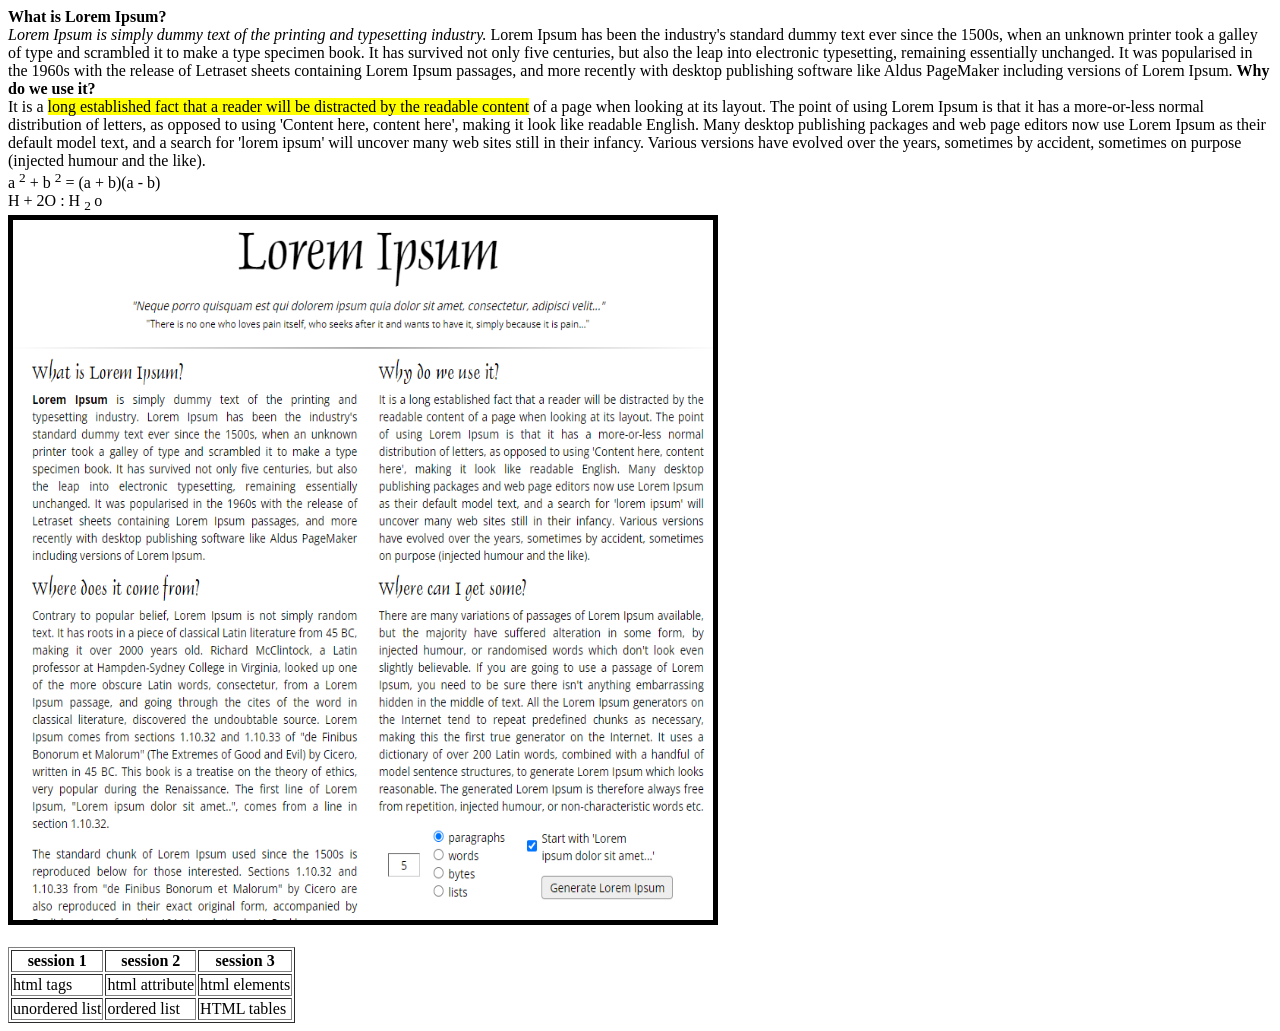
<file: SESSION 1.html>
<!DOCTYPE html>
<html lang="en" dir="ltr">
  <head>
    <meta charset="utf-8">
    <title>my first session</title>
  </head>
  <body>
  <font face = "calibri"><b>  What is Lorem Ipsum?</b><br></font>

<i>Lorem Ipsum is simply dummy text of the printing and typesetting industry.</i> Lorem Ipsum has been the industry's standard dummy text ever since the 1500s, when an unknown printer took a galley of type and scrambled it to make a type specimen book. It has survived not only five centuries, but also the leap into electronic typesetting, remaining essentially unchanged. It was popularised in the 1960s with the release of Letraset sheets containing Lorem Ipsum passages, and more recently with desktop publishing software like Aldus PageMaker including versions of Lorem Ipsum.

<b>Why do we use it?</b> <br>
It is a <mark>long established fact that a reader will be distracted by the readable content</mark> of a page when looking at its layout. The point of using Lorem Ipsum is that it has a more-or-less normal distribution of letters, as opposed to using 'Content here, content here', making it look like readable English. Many desktop publishing packages and web page editors now use Lorem Ipsum as their default model text, and a search for 'lorem ipsum' will uncover many web sites still in their infancy. Various versions have evolved over the years, sometimes by accident, sometimes on purpose (injected humour and the like).
<br>
a <sup>2</sup> + b <sup>2</sup> = (a + b)(a - b)<br>

H + 2O : H <sub> 2 </sub> o

<br>
<img src="1.png" height="700" width = "700" alt="cannot load image" border = "5">
<br><br>
<table  border="1">
  <tr>
    <th>session 1</th>
    <th> session 2</th>
    <th> session 3</th>
  </tr>
  <tr>
    <td>html tags</td>
    <td>html attribute</td>
    <td>html elements</td>
  </tr>
  <tr>
    <td>unordered list</td>
    <td>ordered list</td>
    <td>HTML tables</td>
  </tr>
</table>
  </body>
</html>
</file>
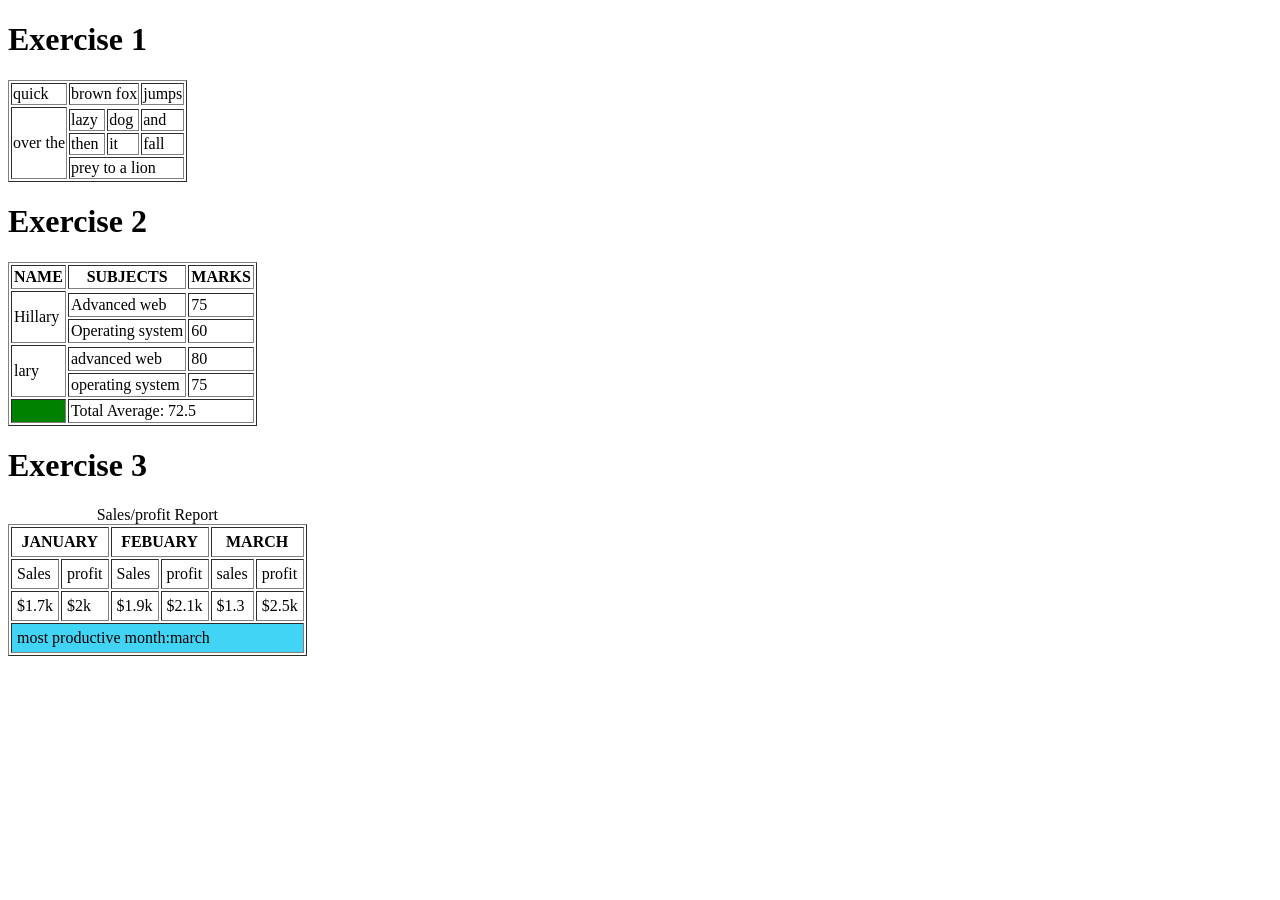
<file: session 2.html>
<!DOCTYPE html>
<html lang="en" dir="ltr">
  <head>
    <meta charset="utf-8">
    <title>web development session 2</title>
  </head>
  <body>
    <h1>Exercise 1</h1>
    <table border="1">
      <tr>
        <td>quick</td>
        <td colspan="2">brown fox</td>
        <td>jumps</td>
      </tr>
      <tr>
        <td rowspan="4">over the</td>
      </tr>
      <tr>
        <td>lazy</td>
        <td>dog</td>
        <td>and</td>
      </tr>
      <tr>
        <td>then</td>
        <td>it</td>
        <td>fall</td>
      </tr>
      <tr>
        <td colspan="3">prey to a lion</td>
      </tr>
    </table>
    <h1>Exercise 2</h1>
    <table border="1" cellpadding = " 2">
      <tr>
        <th>NAME</th>
        <th>SUBJECTS</th>
        <th>MARKS</th>
      </tr>
      <tr>
        <td rowspan="3">Hillary</td>
      </tr>
      <tr>
        <td>Advanced web</td>
        <td>75</td>
      </tr>
      <tr>
        <td>Operating system</td>
        <td>60</td>
      </tr>
      <tr>
        <td rowspan="3">lary</td>
      </tr>
      <tr>
        <td>advanced web</td>
        <td>80</td>
      </tr>
      <tr>
        <td>operating system</td>
        <td>75</td>
      </tr>
      <tr>
        <td style = "background-color: green;"></td>
        <td colspan= "2">Total Average: 72.5</td>
      </tr>
    </table>
    <h1>Exercise 3</h1>
    <table border="1" cellpadding = "5">
      <caption>Sales/profit Report</caption>
      <tr>
        <th colspan="2">JANUARY</th>
        <th colspan="2">FEBUARY</th>
        <th colspan="2">MARCH</th>
      </tr>
      <tr>
        <td>Sales</td>
        <td>profit</td>
        <td>Sales</td>
        <td>profit</td>
        <td>sales</td>
        <td>profit</td>
      </tr>
      <tr>
        <td>$1.7k</td>
        <td>$2k</td>
        <td>$1.9k</td>
        <td>$2.1k</td>
        <td>$1.3</td>
        <td>$2.5k</td>
      </tr>
      <tr>
        <td colspan="6" style = "background-color: #42d4f5;">most productive month:march</td>
      </tr>
    </table>
  </body>
</html>
</file>
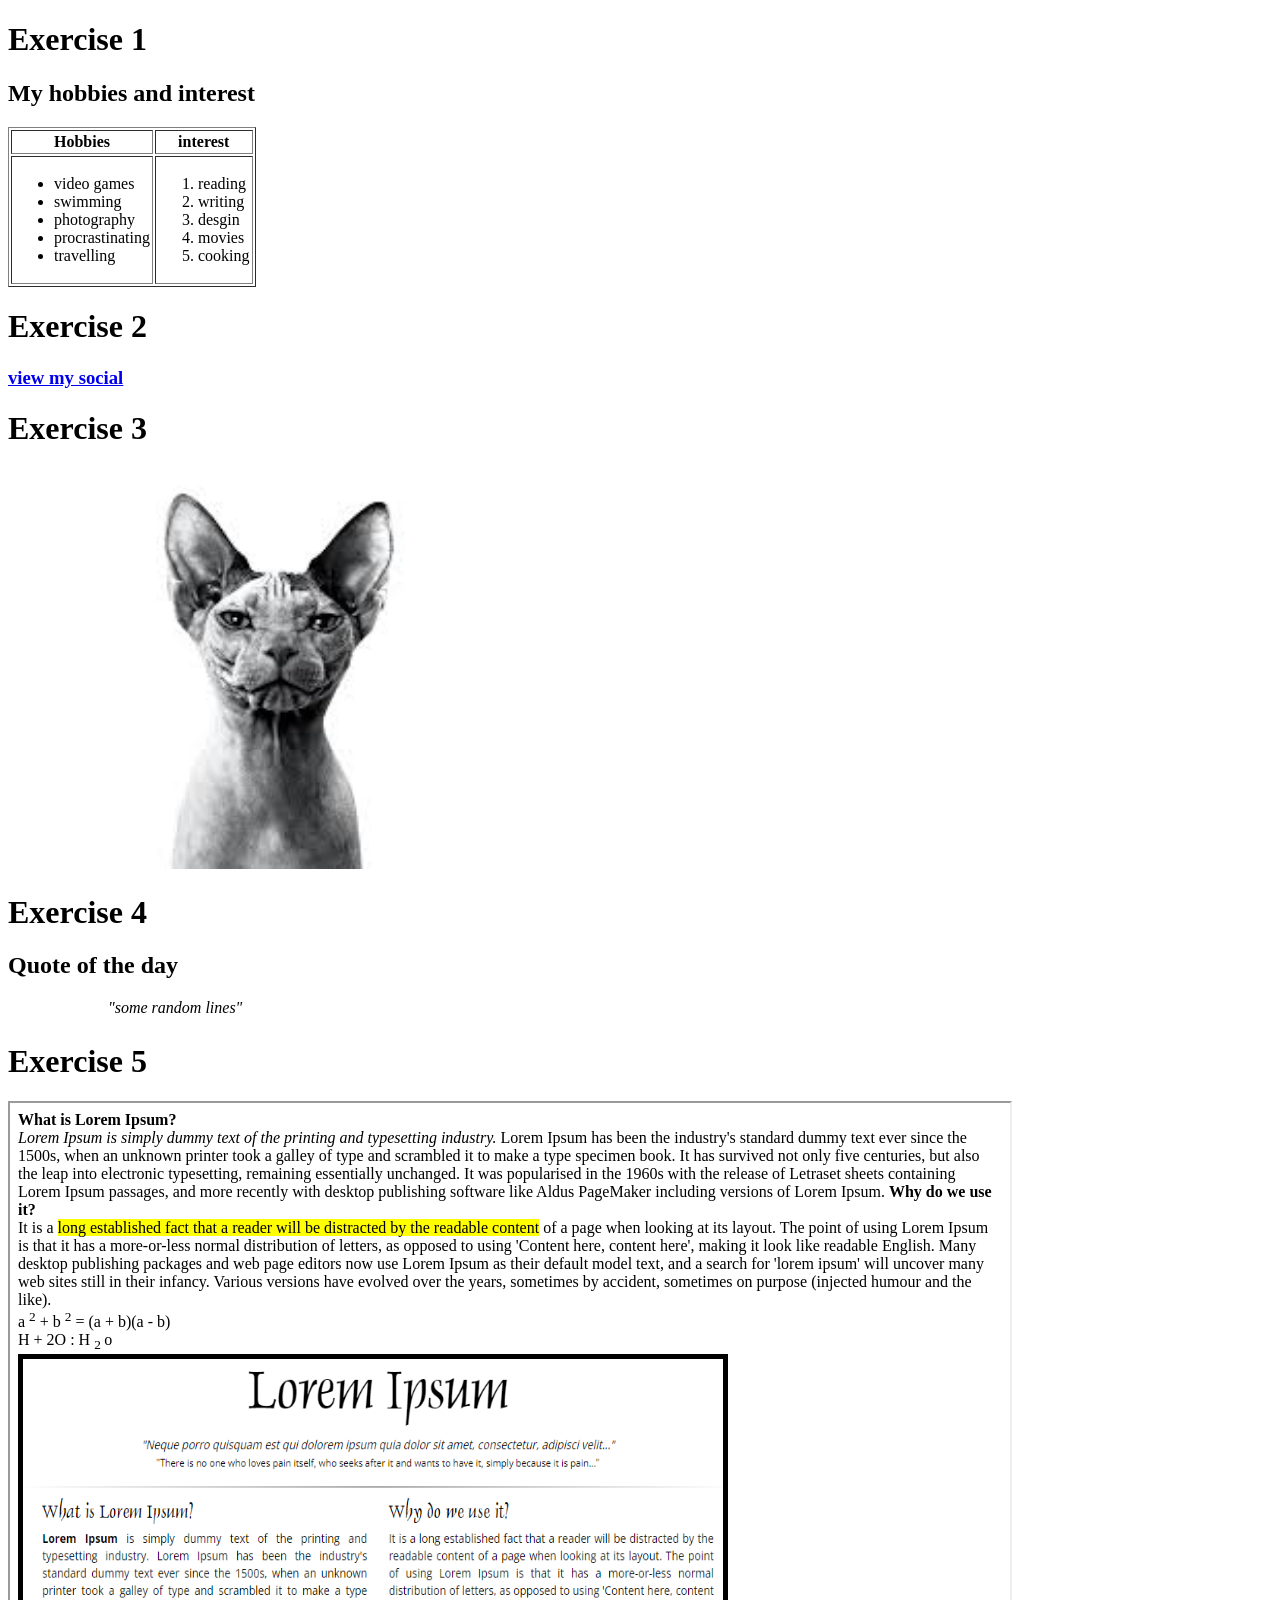
<file: session 3.html>
<!DOCTYPE html>
<html lang="en" dir="ltr">
  <head>
    <meta charset="utf-8">
    <title>session 3</title>
  </head>
  <body>
    <h1>Exercise 1</h1>
    <h2>My hobbies and interest</h2>
    <table border="1" cellpadding = "2" cellspacing = "2">
      <tr>
        <th>Hobbies </th>
        <th>interest </th>
      </tr>
      <tr>
        <td>
        <ul>
          <li>video games</li>
          <li>swimming</li>
          <li>photography</li>
          <li>procrastinating</li>
          <li>travelling</li>
        </ul></td>
        <td><ol>
          <li>reading</li>
          <li>writing</li>
          <li>desgin</li>
          <li>movies</li>
          <li>cooking</li>
        </ol></td>
      </tr>
    </table>
    <h1>Exercise 2</h1>
    <a href = "https://www.linkedin.com/in/aryan-maharjan-b82417192/"><h3>view my social<h3></a>
    <h1>Exercise 3</h1>
    <a href = "https://www.youtube.com/channel/UCnKIpD8DD6DE8cdGbvWyi6w"><img height="400" src = "2.jpg"></a>
    <h1>Exercise 4</h1>
    <h2>Quote of the day</h2>
    <marquee width="300" direction="right" behavior="alternate"><i>"some random lines"</i></marquee>
    <h1>Exercise 5</h1>
    <iframe height="500" width= "1000" src = "SESSION 1.html" title= "first day"></iframe>
  </body>
</html>
</file>
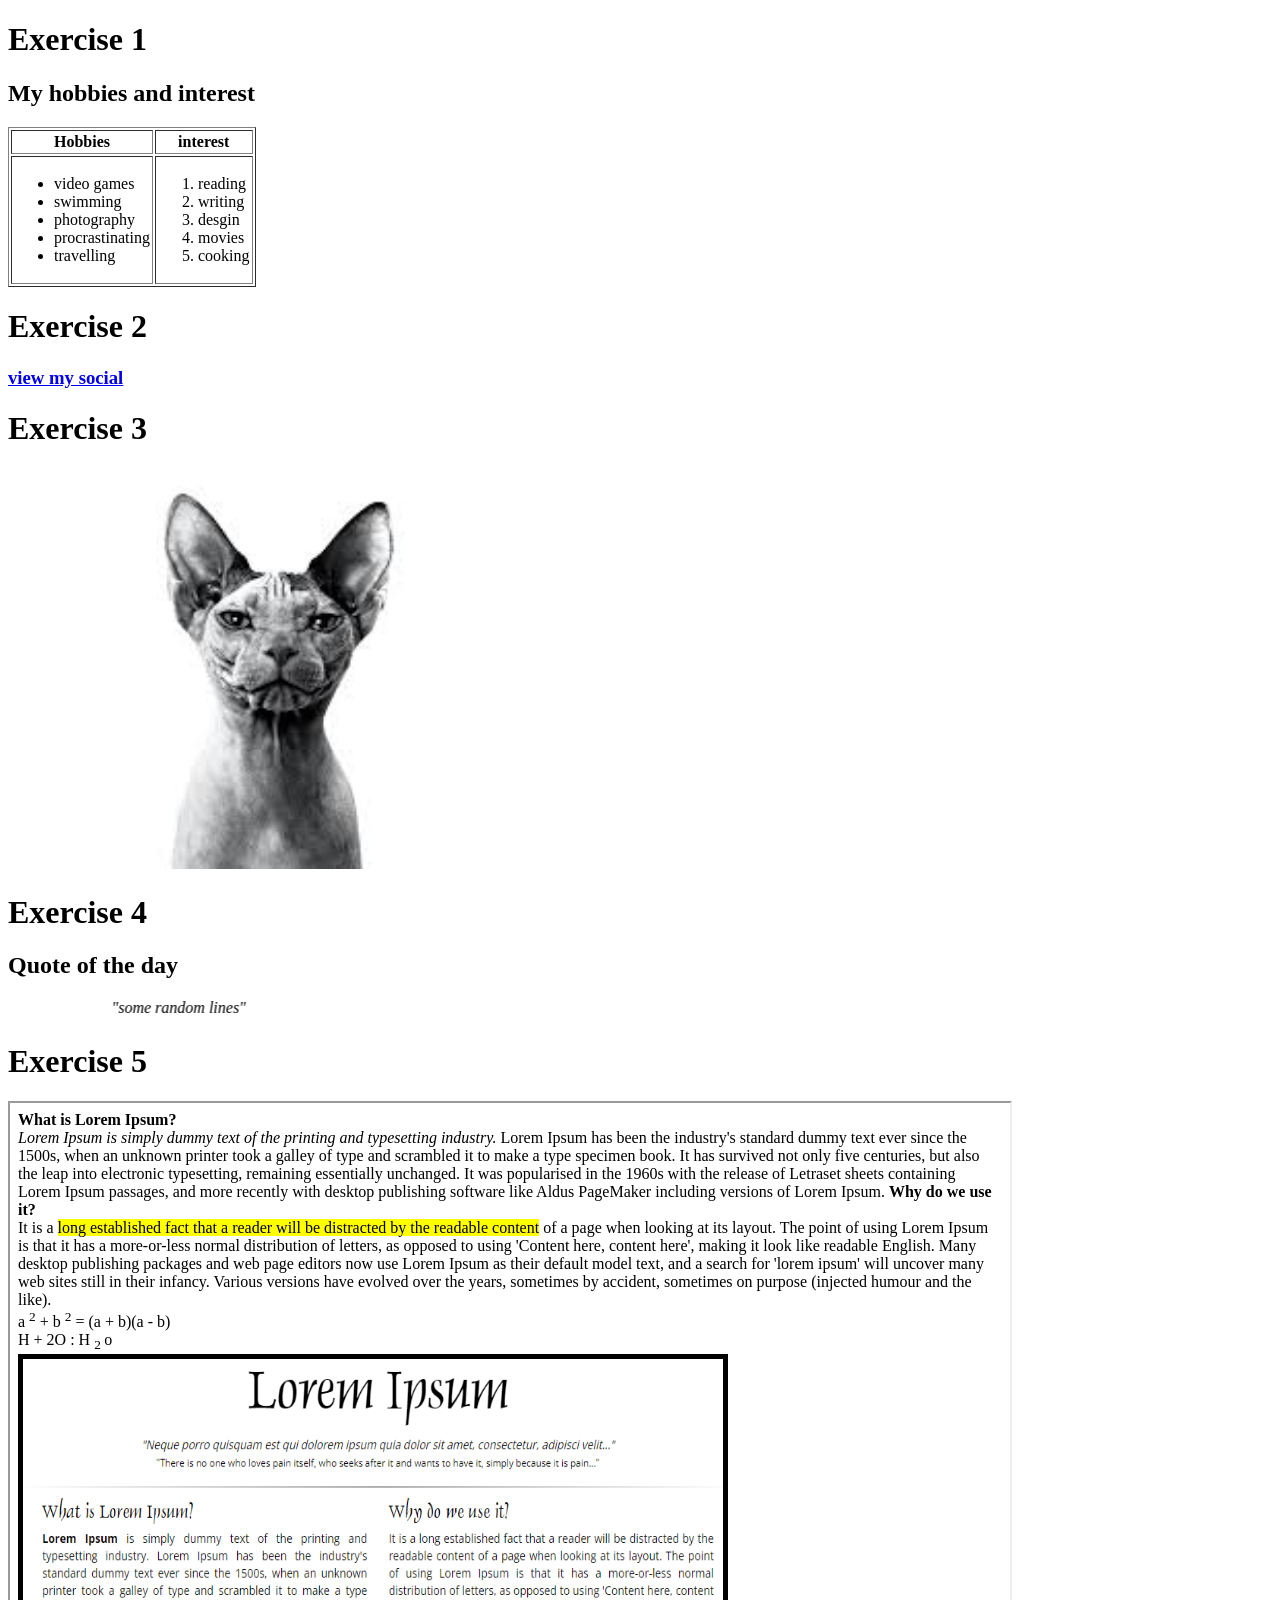
<file: session3.html>
<!DOCTYPE html>
<html lang="en" dir="ltr">
  <head>
    <meta charset="utf-8">
    <title>session 3</title>
  </head>
  <body>
    <h1>Exercise 1</h1>
    <h2>My hobbies and interest</h2>
    <table border="1" cellpadding ="2" cellspacing ="2">
      <tr>
        <th>Hobbies </th>
        <th>interest </th>
      </tr>
      <tr>
        <td>
        <ul>
          <li>video games</li>
          <li>swimming</li>
          <li>photography</li>
          <li>procrastinating</li>
          <li>travelling</li>
        </ul></td>
        <td><ol>
          <li>reading</li>
          <li>writing</li>
          <li>desgin</li>
          <li>movies</li>
          <li>cooking</li>
        </ol></td>
      </tr>
    </table>
    <h1>Exercise 2</h1>
    <a href = "https://www.facebook.com/"><h3>view my social<h3></a>
    <h1>Exercise 3</h1>
    <a href = "https://www.instagram.com/"><img height="400" src = "2.jpg"></a>
    <h1>Exercise 4</h1>
    <h2>Quote of the day</h2>
    <marquee width="300" direction="right" behavior="alternate"><i>"some random lines"</i></marquee>
    <h1>Exercise 5</h1>
    <iframe height="500" width= "1000" src = "SESSION 1.html" title= "first day"></iframe>
  </body>
</html>
</file>
